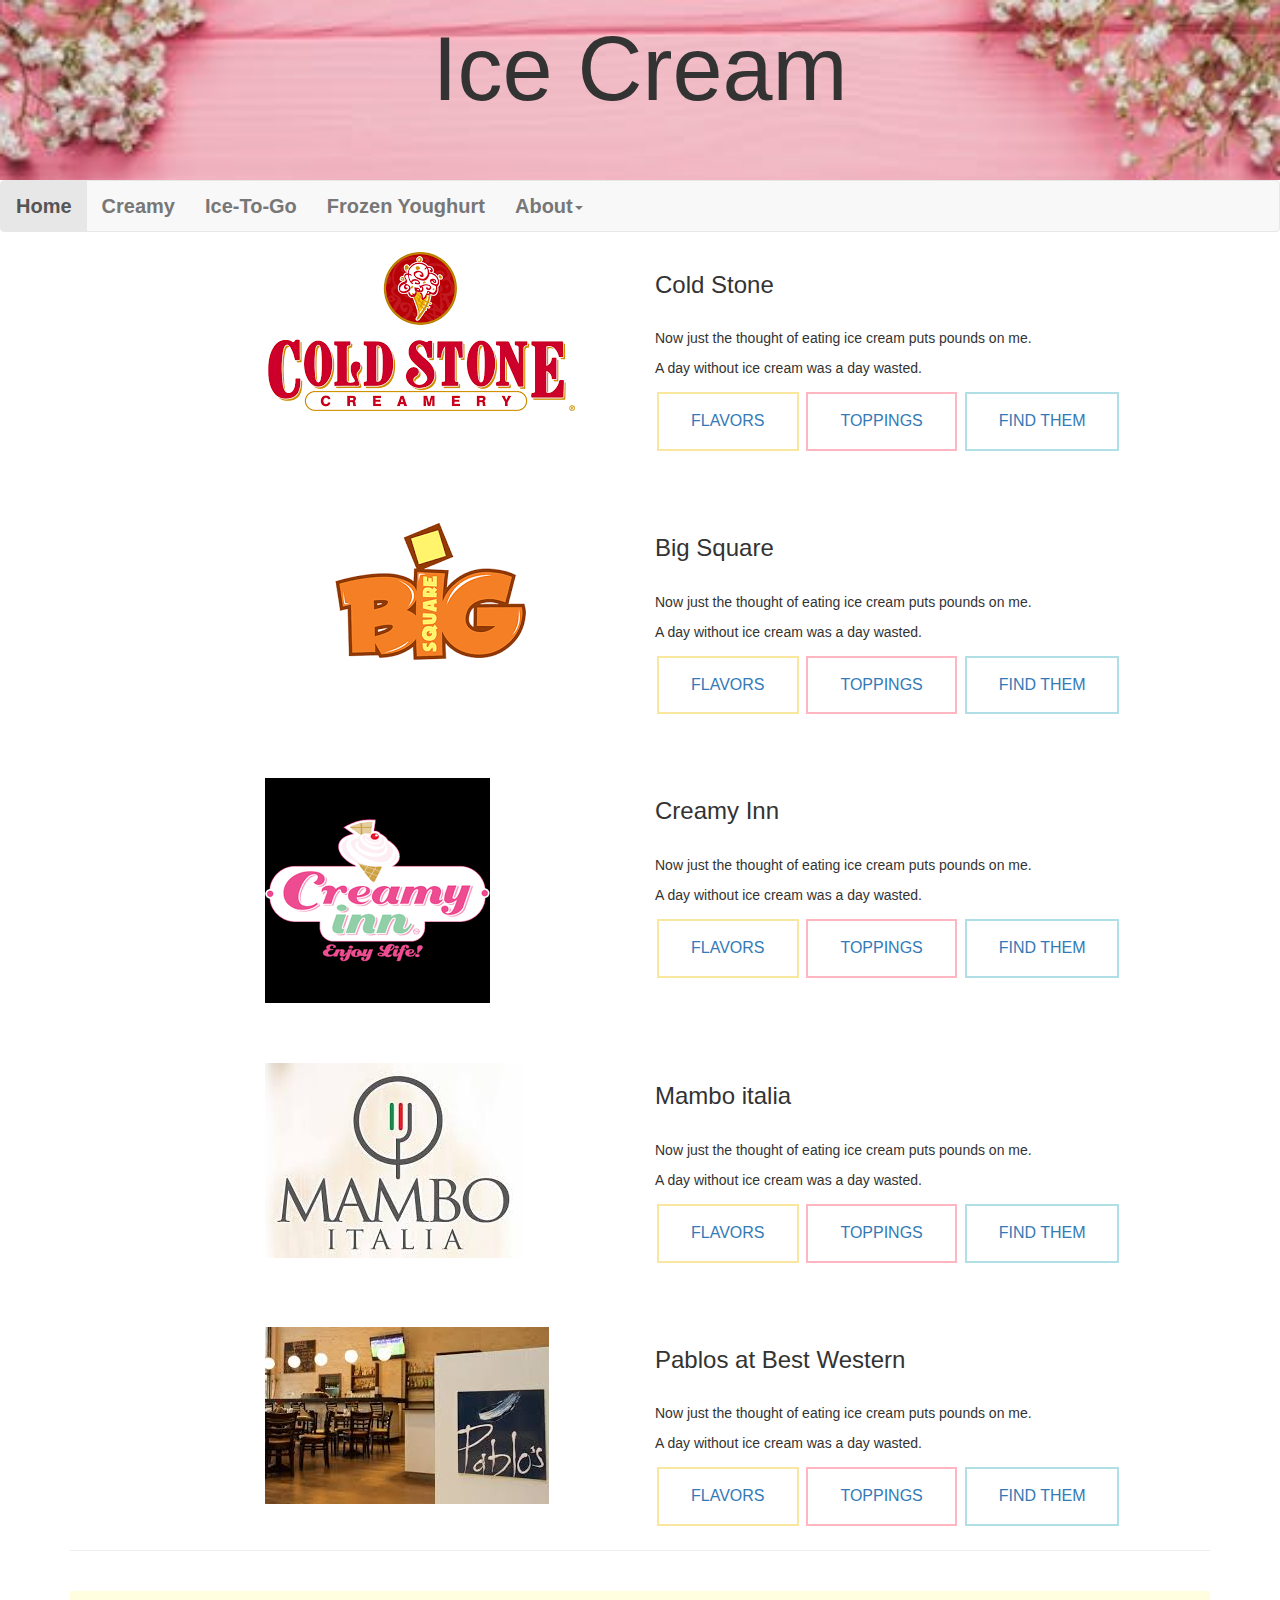
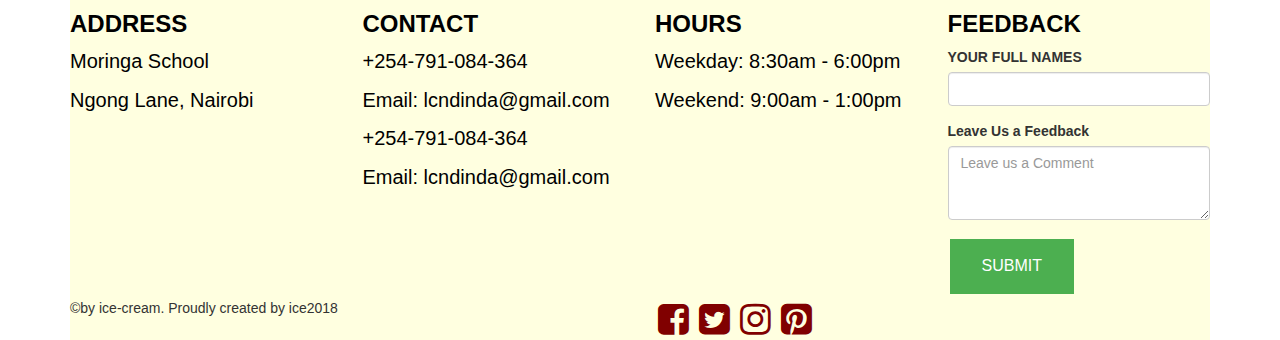
<file: cream.html>
<!DOCTYPE html>
<html lang="en" dir="ltr">
  <head>
    <meta charset="utf-8">
    <link href="css/bootstrap.css" rel="stylesheet" type="text/css">
    <link href="css/cream.css" rel="stylesheet" type="text/css">
    <link rel="stylesheet" href="https://maxcdn.bootstrapcdn.com/bootstrap/3.3.7/css/bootstrap.min.css">
    <link rel="stylesheet" href="https://cdnjs.cloudflare.com/ajax/libs/font-awesome/4.7.0/css/font-awesome.min.css">
    <script src="https://ajax.googleapis.com/ajax/libs/jquery/3.3.1/jquery.min.js"></script>
    <script src="https://maxcdn.bootstrapcdn.com/bootstrap/3.3.7/js/bootstrap.min.js"></script>
    <script src="js/cream.js"></script>
    <title> Ice Cream</title>
  </head>
  <body  data-spy="scroll" data-target=".navbar" data-offset="50">

      <div class="container-fluid">
         <h1> <span id="title">Ice Cream</span></h1>
      </div>
       <nav class="navbar navbar-default"  data-spy="affix" data-offset-top="180">
        <ul class="nav navbar-nav">
         <li class="active"><a href="index.html">Home</a></li>
         <li><a href="cream.html">Creamy</a></li>
         <li><a href="ice.html">Ice-To-Go</a></li>
         <li><a href="yogurt.html">Frozen Youghurt</a></li>
           <li class="dropdown">
            <a class="dropdown-toggle"  data-toggle="dropdown" href="">About<span class="caret"></span></button>
            <ul class="dropdown-menu">
            <li><a href="#hisrory" data-toggle="modal" data-target="#history">History </a></li>
            <li><a href="#recipe" data-toggle="modal" data-target="#history">Recipe </a></li>
            </ul>
         </li>
        </ul>
      </nav>

<div class="container">
      <div id="history" class="modal fade" role="dialog">
        <div class="modal-dialog">

        <div class="modal-content">
          <div class="modal-header">
            <button type="button" class="close" data-dismiss="modal">&times;</button>
            <h3 class="modal-title">History of Ice Cream</h3>
          </div>
          <div class="modal-body">
            <h4><span class ="head">The Evolution of Ice Cream</span> </h4> <br>
            <p>  Ice cream's origins are known to reach back as far as the second century B.C.,
              although no specific date of origin nor inventor has been undisputably credited with its discovery.
               We know that Alexander the Great enjoyed snow and ice flavored with honey and nectar.
               Biblical references also show that King Solomon was fond of iced drinks during harvesting.
                During the Roman Empire, Nero Claudius Caesar (A.D. 54-86) frequently sent runners into the mountains for snow,
                which was then flavored with fruits and juices.</p>
        <div class="modal-footer">
          <button type="button" class="btn btn-default" data-dismiss="modal">Close</button>
        </div>
        </div>
       </div>
      </div>
    </div>


    <div id="recipe" class="modal fade" role="dialog">
      <div class="modal-dialog">

      <div class="modal-content">
        <div class="modal-header">
          <button type="button" class="close" data-dismiss="modal">&times;</button>
          <h3 class="modal-title">The Recipe for vanilla Ice cream</h3>
        </div>
        <div class="modal-body">
          <h4><span class ="head">The Recipe for vanilla Ice cream </span> </h4><br>
          <ol>
            <li>  Stir sugar, cream, and milk into a saucepan over low heat until sugar has dissolved.
                   Heat just until mix is hot and a small ring of foam appears around the edge.</li>
            <li>Transfer cream mixture to a pourable container such as a large measuring cup.
              Stir in vanilla extract and chill mix thoroughly,
               at least 2 hours. (Overnight is best.)</li>
            <li>Pour cold ice cream mix into an ice cream maker, turn on the machine,
               and churn according to manufacturer's directions, 20 to 25 minutes.</li>
            <li>When ice cream is softly frozen, serve immediately or place a piece of plastic
               wrap directly on the ice cream and place in freezer to ripen, 2 to 3 hours.</li>
          </ol>

      <div class="modal-footer">
        <button type="button" class="btn btn-default" data-dismiss="modal">Close</button>
      </div>
      </div>
     </div>
    </div>
  </div>

  <div class="section2">
  <div class="row">
    <div class="col-md-2">

    </div>
    <div class="col-md-4">
      <img src="img/coldstone.png" alt="Ice Cream" id="image1">
    </div>
    <div class="col-md-6">
      <div class="text">
        <h3>Cold Stone</h3>
        <br>
         <p>Now just the thought of eating ice cream puts pounds on me.</p>
         <p>A day without ice cream was a day wasted.</p>
         <button type="button" class=" button btn-yellow" id="fla1"><a href="#flavor" data-toggle="modal" data-target="#flavor">FLAVORS</button></a>

           <div id="flavor" class="modal fade" role="dialog">
             <div class="modal-dialog">

             <div class="modal-content">
               <div class="modal-header">
                 <button type="button" class="close" data-dismiss="modal">&times;</button>
                 <h3 class="modal-title" class="flavor">Here are some Fantastic Flovars</h3>
               </div>
               <div class="modal-body">
                 <div class="row">
                   <div class="col-md-3">
                     <ul>
                       <li>Amaretto</li>
                       <li>Cotton Candy</li>
                       <li>Chocolate Layer Cake</li>
                       <li>Mint</li>
                       <li>Red Velvet Cake</li>
                       <li>Cake Batter</li>
                       <li>Sweet Cream</li>
                     </ul>
                   </div>

                   <div class="col-md-3">
                     <ul>
                       <li>Baileys</li>
                       <li>Cheesecake</li>
                       <li>Chocolate Peanut Butter</li>
                       <li>French Vanilla</li>
                       <li>Orange Dreamsicle</li>
                       <li>Strawberry</li>
                       <li>White Chocolate</li>
                     </ul>
                   </div>

                   <div class="col-md-3">
                     <ul>
                       <li>Banana</li>
                       <li>Chocolate</li>
                       <li>Coconut</li>
                       <li>Macademia</li>
                       <li>Pistachio</li>
                       <li>Strawberry Cheesecake</li>
                       <li>White Peppermint</li>
                     </ul>
                   </div>

                   <div class="col-md-3">
                     <ul>
                       <li>Raspberry</li>
                       <li>Coffee</li>
                       <li>Blueberry Pomegranate</li>
                       <li>Chocolate Hazelnut</li>
                       <li>Mango</li>
                       <li>Strawberry Mango Banana</li>
                     </ul>
                   </div>
                 </div>

             <div class="modal-footer">
               <button type="button" class="btn btn-default" data-dismiss="modal">Close</button>

             </div>
             </div>
            </div>
           </div>
         </div>

         <button type="button" class=" button btn-pink" id="top1"><a href="#toppings" data-toggle="modal" data-target="#toppings">TOPPINGS</button></a>
         <div id="toppings" class="modal fade" role="dialog">
           <div class="modal-dialog">

           <div class="modal-content">
             <div class="modal-header">
               <button type="button" class="close" data-dismiss="modal">&times;</button>
               <h3 class="modal-title" class="toppings">Here are some Fantastic Toppings</h3>
             </div>
             <div class="modal-body"> <div class="row">


                <div class="col-md-3">
                  <ul>
                    <li>Apple Pie Filling</li>
                    <li>Bananas</li>
                    <li>Blueberries</li>
                    <li>Brownies</li>
                    <li>Caramel Topping</li>
                    <li>Cherry Pie Filling</li>
                    <li>Chocolate Chip Cookie Dough</li>
                    <li>Whipped Topping (Rich’s On Top®)</li>
                    <li>White Chocolate Chips</li>
                    <li>Yellow Cake (Rich’s®)</li>

                  </ul>
                </div>

                <div class="col-md-3">
                  <ul>
                    <li>Chocolate Chips</li>
                    <li>Cinnamon</li>
                    <li>Coconut</li>
                    <li>Fudge Topping</li>
                    <li>Graham Cracker Pie Crust</li>
                    <li>Gummy Bears</li>
                    <li>Heath® Bar</li>
                    <li>Roasted Almonds</li>
                    <li>Strawberries</li>
                  </ul>
                </div>

                <div class="col-md-3">
                  <ul>
                    <li>Kit Kat®</li>
                    <li>M&M’s®</li>
                    <li>OREO® Cookies</li>
                    <li>Peanut Butter</li>
                    <li>Pecans</li>
                    <li>Pineapple Tidbits</li>
                    <li>Rainbow Sprinkles</li>
                    <li>Raspberries</li>
                    <li>Reese’s® Peanut Butter Cups®</li>
                  </ul>
                </div>
              </div>

           <div class="modal-footer">
             <button type="button" class="btn btn-default" data-dismiss="modal">Close</button>

           </div>
           </div>
          </div>
         </div>
       </div>
       <button type="button" class=" button btn-blue" id="findthem1"><a href="#findthem" data-toggle="modal" data-target="#findthem">FIND THEM</button></a>
       <div id="findthem" class="modal fade" role="dialog">
         <div class="modal-dialog">

         <div class="modal-content">
           <div class="modal-header">
             <button type="button" class="close" data-dismiss="modal">&times;</button>
             <h3 class="modal-title" class="findthem">this are the location </h3>
           </div>
           <div class="modal-body">
             <div class="row">

               <div class="col-md-6">
                 UN Corner <br>
                 Limuru road, <br>
                 Gigiri, Nairobi, Kenya <br>
                 +254 (0)730 165 011 ,   <br>
                 Open hours: Sunday to Thursday: 10:00AM - 10:00PM, <br>
                 Friday & Saturday: 10:00AM - 11:00PM <br>
               </div>
               <div class="col-md-6">
                 Galleria Mall <br>
                 Lang’ata Road, <br>
                , Nairobi, Kenya <br>
                +254 (0) 701 149 878,  <br>
                Open hours: Open hours: Sunday to Monday: 10:00AM - 9:00PM <br>
               </div>
             </div>

               <br><br>

               <div class="row">
               <div class="col-md-6">
                 Two Rivers Mall <br>
                Limuru Road, Nairobi., <br>
                , nairobi, Kenya <br>
                +254 (0) 715 330 392,   <br>
                Open hours: Sunday to Monday: 10:00AM - 9:00PM. <br>
               </div>

               <div class="col-md-6">

                Thika Road Mall <br>
                Thika Road, <br>
                , Nairobi, Kenya <br>
                +254 (0)715 323 922,  <br>
                Open hours: Open hours: Sunday to Monday: 10:00AM - 9:00PM. <br>
               </div>
            </div>
            <br><br>
            <div class="row">
            <div class="col-md-6">
              The Hub, Karen <br>
              Links Road,<br>
              , Karen, Nairobi, Kenya <br>
              +254 (0)711 365 023,  <br>
              Open hours: Sunday to Monday: 10:00AM - 9:00PM.<br>
            </div>
              <div class="col-md-6">
                Yaya Center <br>
                Argwings Kodhek Rd, <br>
                , Kilimani, Nairobi, Kenya <br>
                +254 (0)715 736 286,  <br>
                Open hours: Sunday to Monday: 10:00AM - 9:00PM. <br>
              </div>
              </div>
         <div class="modal-footer">
           <button type="button" class="btn btn-default" data-dismiss="modal">Close</button>

         </div>
         </div>
        </div>
       </div>
     </div>

      </div>
    </div>

  </div>
  <br><br><br>

  <div class="row">
    <div class="col-md-2">

    </div>
    <div class="col-md-4">
      <img src="img/bigsquare.png" alt="Ice Cream" id="image1">
    </div>
    <div class="col-md-6">
      <div class="text">
        <h3>Big Square</h3>
        <br>
         <p>Now just the thought of eating ice cream puts pounds on me.</p>
         <p>A day without ice cream was a day wasted.</p>
         <button type="button" class=" button btn-yellow" id="fla1"><a href="#flavor" data-toggle="modal" data-target="#flavor">FLAVORS</button></a>

           <div id="flavor" class="modal fade" role="dialog">
             <div class="modal-dialog">

             <div class="modal-content">
               <div class="modal-header">
                 <button type="button" class="close" data-dismiss="modal">&times;</button>
                 <h3 class="modal-title" class="flavor">Here are some Fantastic Flovars</h3>
               </div>
               <div class="modal-body">
                 <div class="row">
                   <div class="col-md-3">
                     <ul>
                       <li>Amaretto</li>
                       <li>Cotton Candy</li>
                       <li>Chocolate Layer Cake</li>
                       <li>Mint</li>
                       <li>Red Velvet Cake</li>
                       <li>Cake Batter</li>
                       <li>Sweet Cream</li>
                     </ul>
                   </div>

                   <div class="col-md-3">
                     <ul>
                       <li>Baileys</li>
                       <li>Cheesecake</li>
                       <li>Chocolate Peanut Butter</li>
                       <li>French Vanilla</li>
                       <li>Orange Dreamsicle</li>
                       <li>Strawberry</li>
                       <li>White Chocolate</li>
                     </ul>
                   </div>

                   <div class="col-md-3">
                     <ul>
                       <li>Banana</li>
                       <li>Chocolate</li>
                       <li>Coconut</li>
                       <li>Macademia</li>
                       <li>Pistachio</li>
                       <li>Strawberry Cheesecake</li>
                       <li>White Peppermint</li>
                     </ul>
                   </div>

                   <div class="col-md-3">
                     <ul>
                       <li>Raspberry</li>
                       <li>Coffee</li>
                       <li>Blueberry Pomegranate</li>
                       <li>Chocolate Hazelnut</li>
                       <li>Mango</li>
                       <li>Strawberry Mango Banana</li>
                     </ul>
                   </div>
                 </div>

             <div class="modal-footer">
               <button type="button" class="btn btn-default" data-dismiss="modal">Close</button>

             </div>
             </div>
            </div>
           </div>
         </div>

         <button type="button" class=" button btn-pink" id="top1"><a href="#toppings" data-toggle="modal" data-target="#toppings">TOPPINGS</button></a>
         <div id="toppings" class="modal fade" role="dialog">
           <div class="modal-dialog">

           <div class="modal-content">
             <div class="modal-header">
               <button type="button" class="close" data-dismiss="modal">&times;</button>
               <h3 class="modal-title" class="toppings">Here are some Fantastic Toppings</h3>
             </div>
             <div class="modal-body"> <div class="row">
                <div class="col-md-3">
                  <ul>
                    <li>Amaretto</li>
                    <li>Cotton Candy</li>
                    <li>Chocolate Layer Cake</li>
                    <li>Mint</li>
                    <li>Red Velvet Cake</li>
                    <li>Cake Batter</li>
                    <li>Sweet Cream</li>
                  </ul>
                </div>

                <div class="col-md-3">
                  <ul>
                    <li>Baileys</li>
                    <li>Cheesecake</li>
                    <li>Chocolate Peanut Butter</li>
                    <li>French Vanilla</li>
                    <li>Orange Dreamsicle</li>
                    <li>Strawberry</li>
                    <li>White Chocolate</li>
                  </ul>
                </div>

                <div class="col-md-3">
                  <ul>
                    <li>Banana</li>
                    <li>Chocolate</li>
                    <li>Coconut</li>
                    <li>Macademia</li>
                    <li>Pistachio</li>
                    <li>Strawberry Cheesecake</li>
                    <li>White Peppermint</li>
                  </ul>
                </div>

                <div class="col-md-3">
                  <ul>
                    <li>Raspberry</li>
                    <li>Coffee</li>
                    <li>Blueberry Pomegranate</li>
                    <li>Chocolate Hazelnut</li>
                    <li>Mango</li>
                    <li>Strawberry Mango Banana</li>
                  </ul>
                </div>
              </div>
           <div class="modal-footer">
             <button type="button" class="btn btn-default" data-dismiss="modal">Close</button>

           </div>
           </div>
          </div>
         </div>
       </div>
       <button type="button" class=" button btn-blue" id="findthem1"><a href="#findthem" data-toggle="modal" data-target="#findthem">FIND THEM</button></a>
       <div id="findthem" class="modal fade" role="dialog">
         <div class="modal-dialog">

         <div class="modal-content">
           <div class="modal-header">
             <button type="button" class="close" data-dismiss="modal">&times;</button>
             <h3 class="modal-title" class="findthem">this are the location </h3>
           </div>
           <div class="modal-body">
             <div class="row">
               <div class="col-md-6">
                 UN Corner <br>
                 Limuru road, <br>
                 Gigiri, Nairobi, Kenya <br>
                 +254 (0)730 165 011 ,   <br>
                 Open hours: Sunday to Thursday: 10:00AM - 10:00PM, <br>
                 Friday & Saturday: 10:00AM - 11:00PM <br>
               </div>
               <div class="col-md-6">
                 Galleria Mall <br>
                 Lang’ata Road, <br>
                , Nairobi, Kenya <br>
                +254 (0) 701 149 878,  <br>
                Open hours: Open hours: Sunday to Monday: 10:00AM - 9:00PM <br>
               </div>
             </div>

             </div>
         <div class="modal-footer">
           <button type="button" class="btn btn-default" data-dismiss="modal">Close</button>

         </div>
         </div>
        </div>
       </div>
     </div>




      </div>
    </div>

  </div>
  <br><br><br>
  <div class="row">
    <div class="col-md-2">

    </div>
    <div class="col-md-4">
      <img src="img/creamyinn.png" alt="Ice Cream" id="image1">
    </div>
    <div class="col-md-6">
      <div class="text">
        <h3>Creamy Inn</h3>
        <br>
         <p>Now just the thought of eating ice cream puts pounds on me.</p>
         <p>A day without ice cream was a day wasted.</p>
         <button type="button" class=" button btn-yellow" id="fla1"><a href="#flavor" data-toggle="modal" data-target="#flavor">FLAVORS</button></a>

           <div id="flavor" class="modal fade" role="dialog">
             <div class="modal-dialog">

             <div class="modal-content">
               <div class="modal-header">
                 <button type="button" class="close" data-dismiss="modal">&times;</button>
                 <h3 class="modal-title" class="flavor">Here are some Fantastic Flovars</h3>
               </div>
               <div class="modal-body">
                 <div class="row">
                   <div class="col-md-3">
                     <ul>
                       <li>Amaretto</li>
                       <li>Cotton Candy</li>
                       <li>Chocolate Layer Cake</li>
                       <li>Mint</li>
                       <li>Red Velvet Cake</li>
                       <li>Cake Batter</li>
                       <li>Sweet Cream</li>
                     </ul>
                   </div>

                   <div class="col-md-3">
                     <ul>
                       <li>Baileys</li>
                       <li>Cheesecake</li>
                       <li>Chocolate Peanut Butter</li>
                       <li>French Vanilla</li>
                       <li>Orange Dreamsicle</li>
                       <li>Strawberry</li>
                       <li>White Chocolate</li>
                     </ul>
                   </div>

                   <div class="col-md-3">
                     <ul>
                       <li>Banana</li>
                       <li>Chocolate</li>
                       <li>Coconut</li>
                       <li>Macademia</li>
                       <li>Pistachio</li>
                       <li>Strawberry Cheesecake</li>
                       <li>White Peppermint</li>
                     </ul>
                   </div>

                   <div class="col-md-3">
                     <ul>
                       <li>Raspberry</li>
                       <li>Coffee</li>
                       <li>Blueberry Pomegranate</li>
                       <li>Chocolate Hazelnut</li>
                       <li>Mango</li>
                       <li>Strawberry Mango Banana</li>
                     </ul>
                   </div>
                 </div>

             <div class="modal-footer">
               <button type="button" class="btn btn-default" data-dismiss="modal">Close</button>

             </div>
             </div>
            </div>
           </div>
         </div>

         <button type="button" class=" button btn-pink" id="top1"><a href="#toppings" data-toggle="modal" data-target="#toppings">TOPPINGS</button></a>
         <div id="toppings" class="modal fade" role="dialog">
           <div class="modal-dialog">

           <div class="modal-content">
             <div class="modal-header">
               <button type="button" class="close" data-dismiss="modal">&times;</button>
               <h3 class="modal-title" class="toppings">Here are some Fantastic Toppings</h3>
             </div>
             <div class="modal-body"> <div class="row">
                <div class="col-md-3">
                  <ul>
                    <li>Amaretto</li>
                    <li>Cotton Candy</li>
                    <li>Chocolate Layer Cake</li>
                    <li>Mint</li>
                    <li>Red Velvet Cake</li>
                    <li>Cake Batter</li>
                    <li>Sweet Cream</li>
                  </ul>
                </div>

                <div class="col-md-3">
                  <ul>
                    <li>Baileys</li>
                    <li>Cheesecake</li>
                    <li>Chocolate Peanut Butter</li>
                    <li>French Vanilla</li>
                    <li>Orange Dreamsicle</li>
                    <li>Strawberry</li>
                    <li>White Chocolate</li>
                  </ul>
                </div>

                <div class="col-md-3">
                  <ul>
                    <li>Banana</li>
                    <li>Chocolate</li>
                    <li>Coconut</li>
                    <li>Macademia</li>
                    <li>Pistachio</li>
                    <li>Strawberry Cheesecake</li>
                    <li>White Peppermint</li>
                  </ul>
                </div>

                <div class="col-md-3">
                  <ul>
                    <li>Raspberry</li>
                    <li>Coffee</li>
                    <li>Blueberry Pomegranate</li>
                    <li>Chocolate Hazelnut</li>
                    <li>Mango</li>
                    <li>Strawberry Mango Banana</li>
                  </ul>
                </div>
              </div>



           <div class="modal-footer">
             <button type="button" class="btn btn-default" data-dismiss="modal">Close</button>

           </div>
           </div>
          </div>
         </div>
       </div>

       <button type="button" class=" button btn-blue" id="findthem1"><a href="#findthem" data-toggle="modal" data-target="#findthem">FIND THEM</button></a>
       <div id="findthem" class="modal fade" role="dialog">
         <div class="modal-dialog">

         <div class="modal-content">
           <div class="modal-header">
             <button type="button" class="close" data-dismiss="modal">&times;</button>
             <h3 class="modal-title" class="findthem">this are the location </h3>
           </div>
           <div class="modal-body">
             hijodijdpedhpe
             jncoi0edu
         <div class="modal-footer">
           <button type="button" class="btn btn-default" data-dismiss="modal">Close</button>

         </div>
         </div>
        </div>
       </div>
     </div>


      </div>
    </div>

  </div>
  <br><br><br>
  <div class="row">
    <div class="col-md-2">

    </div>
    <div class="col-md-4">
      <img src="img/mamboitalia.jpeg" alt="Ice Cream" id="image1">
    </div>
    <div class="col-md-6">
      <div class="text">
        <h3>Mambo italia</h3>
        <br>
         <p>Now just the thought of eating ice cream puts pounds on me.</p>
         <p>A day without ice cream was a day wasted.</p>
         <button type="button" class=" button btn-yellow" id="fla1"><a href="#flavor" data-toggle="modal" data-target="#flavor">FLAVORS</button></a>

           <div id="flavor" class="modal fade" role="dialog">
             <div class="modal-dialog">

             <div class="modal-content">
               <div class="modal-header">
                 <button type="button" class="close" data-dismiss="modal">&times;</button>
                 <h3 class="modal-title" class="flavor">Here are some Fantastic Flovars</h3>
               </div>
               <div class="modal-body">
                 <div class="row">
                   <div class="col-md-3">
                     <ul>
                       <li>Amaretto</li>
                       <li>Cotton Candy</li>
                       <li>Chocolate Layer Cake</li>
                       <li>Mint</li>
                       <li>Red Velvet Cake</li>
                       <li>Cake Batter</li>
                       <li>Sweet Cream</li>
                     </ul>
                   </div>

                   <div class="col-md-3">
                     <ul>
                       <li>Baileys</li>
                       <li>Cheesecake</li>
                       <li>Chocolate Peanut Butter</li>
                       <li>French Vanilla</li>
                       <li>Orange Dreamsicle</li>
                       <li>Strawberry</li>
                       <li>White Chocolate</li>
                     </ul>
                   </div>

                   <div class="col-md-3">
                     <ul>
                       <li>Banana</li>
                       <li>Chocolate</li>
                       <li>Coconut</li>
                       <li>Macademia</li>
                       <li>Pistachio</li>
                       <li>Strawberry Cheesecake</li>
                       <li>White Peppermint</li>
                     </ul>
                   </div>

                   <div class="col-md-3">
                     <ul>
                       <li>Raspberry</li>
                       <li>Coffee</li>
                       <li>Blueberry Pomegranate</li>
                       <li>Chocolate Hazelnut</li>
                       <li>Mango</li>
                       <li>Strawberry Mango Banana</li>
                     </ul>
                   </div>
                 </div>

             <div class="modal-footer">
               <button type="button" class="btn btn-default" data-dismiss="modal">Close</button>

             </div>
             </div>
            </div>
           </div>
         </div>

         <button type="button" class=" button btn-pink" id="top1"><a href="#toppings" data-toggle="modal" data-target="#toppings">TOPPINGS</button></a>
         <div id="toppings" class="modal fade" role="dialog">
           <div class="modal-dialog">

           <div class="modal-content">
             <div class="modal-header">
               <button type="button" class="close" data-dismiss="modal">&times;</button>
               <h3 class="modal-title" class="toppings">Here are some Fantastic Toppings</h3>
             </div>
             <div class="modal-body"> <div class="row">
                <div class="col-md-3">
                  <ul>
                    <li>Amaretto</li>
                    <li>Cotton Candy</li>
                    <li>Chocolate Layer Cake</li>
                    <li>Mint</li>
                    <li>Red Velvet Cake</li>
                    <li>Cake Batter</li>
                    <li>Sweet Cream</li>
                  </ul>
                </div>

                <div class="col-md-3">
                  <ul>
                    <li>Baileys</li>
                    <li>Cheesecake</li>
                    <li>Chocolate Peanut Butter</li>
                    <li>French Vanilla</li>
                    <li>Orange Dreamsicle</li>
                    <li>Strawberry</li>
                    <li>White Chocolate</li>
                  </ul>
                </div>

                <div class="col-md-3">
                  <ul>
                    <li>Banana</li>
                    <li>Chocolate</li>
                    <li>Coconut</li>
                    <li>Macademia</li>
                    <li>Pistachio</li>
                    <li>Strawberry Cheesecake</li>
                    <li>White Peppermint</li>
                  </ul>
                </div>

                <div class="col-md-3">
                  <ul>
                    <li>Raspberry</li>
                    <li>Coffee</li>
                    <li>Blueberry Pomegranate</li>
                    <li>Chocolate Hazelnut</li>
                    <li>Mango</li>
                    <li>Strawberry Mango Banana</li>
                  </ul>
                </div>
              </div>



           <div class="modal-footer">
             <button type="button" class="btn btn-default" data-dismiss="modal">Close</button>

           </div>
           </div>
          </div>
         </div>
       </div>
       <button type="button" class=" button btn-blue" id="findthem"><a href="#findthem" data-toggle="modal" data-target="#findthem">FIND THEM</button></a>
       <div id="findthem" class="modal fade" role="dialog">
         <div class="modal-dialog">

         <div class="modal-content">
           <div class="modal-header">
             <button type="button" class="close" data-dismiss="modal">&times;</button>
             <h3 class="modal-title" class="findthem">this are the location </h3>
           </div>
           <div class="modal-body">



         <div class="modal-footer">
           <button type="button" class="btn btn-default" data-dismiss="modal">Close</button>

         </div>
         </div>
        </div>
       </div>
     </div>

      </div>
    </div>

  </div>
  <br><br><br>
  <div class="row">
    <div class="col-md-2">

    </div>
    <div class="col-md-4">
      <img src="img/Pablos at Best Western.jpeg" alt="Ice Cream" id="image1">
    </div>
    <div class="col-md-6">
      <div class="text">
        <h3>Pablos at Best Western</h3>
        <br>
         <p>Now just the thought of eating ice cream puts pounds on me.</p>
         <p>A day without ice cream was a day wasted.</p>
         <button type="button" class=" button btn-yellow" id="fla1"><a href="#flavor" data-toggle="modal" data-target="#flavor">FLAVORS</button></a>

           <div id="flavor" class="modal fade" role="dialog">
             <div class="modal-dialog">

             <div class="modal-content">
               <div class="modal-header">
                 <button type="button" class="close" data-dismiss="modal">&times;</button>
                 <h3 class="modal-title" class="flavor">Here are some Fantastic Flovars</h3>
               </div>
               <div class="modal-body">
                 <div class="row">
                   <div class="col-md-3">
                     <ul>
                       <li>Amaretto</li>
                       <li>Cotton Candy</li>
                       <li>Chocolate Layer Cake</li>
                       <li>Mint</li>
                       <li>Red Velvet Cake</li>
                       <li>Cake Batter</li>
                       <li>Sweet Cream</li>
                     </ul>
                   </div>

                   <div class="col-md-3">
                     <ul>
                       <li>Baileys</li>
                       <li>Cheesecake</li>
                       <li>Chocolate Peanut Butter</li>
                       <li>French Vanilla</li>
                       <li>Orange Dreamsicle</li>
                       <li>Strawberry</li>
                       <li>White Chocolate</li>
                     </ul>
                   </div>

                   <div class="col-md-3">
                     <ul>
                       <li>Banana</li>
                       <li>Chocolate</li>
                       <li>Coconut</li>
                       <li>Macademia</li>
                       <li>Pistachio</li>
                       <li>Strawberry Cheesecake</li>
                       <li>White Peppermint</li>
                     </ul>
                   </div>

                   <div class="col-md-3">
                     <ul>
                       <li>Raspberry</li>
                       <li>Coffee</li>
                       <li>Blueberry Pomegranate</li>
                       <li>Chocolate Hazelnut</li>
                       <li>Mango</li>
                       <li>Strawberry Mango Banana</li>
                     </ul>
                   </div>
                 </div>

             <div class="modal-footer">
               <button type="button" class="btn btn-default" data-dismiss="modal">Close</button>

             </div>
             </div>
            </div>
           </div>
         </div>

         <button type="button" class=" button btn-pink" id="top1"><a href="#toppings" data-toggle="modal" data-target="#toppings">TOPPINGS</button></a>
         <div id="toppings" class="modal fade" role="dialog">
           <div class="modal-dialog">

           <div class="modal-content">
             <div class="modal-header">
               <button type="button" class="close" data-dismiss="modal">&times;</button>
               <h3 class="modal-title" class="toppings">Here are some Fantastic Toppings</h3>
             </div>
             <div class="modal-body"> <div class="row">
                <div class="col-md-3">
                  <ul>
                    <li>Amaretto</li>
                    <li>Cotton Candy</li>
                    <li>Chocolate Layer Cake</li>
                    <li>Mint</li>
                    <li>Red Velvet Cake</li>
                    <li>Cake Batter</li>
                    <li>Sweet Cream</li>
                  </ul>
                </div>

                <div class="col-md-3">
                  <ul>
                    <li>Baileys</li>
                    <li>Cheesecake</li>
                    <li>Chocolate Peanut Butter</li>
                    <li>French Vanilla</li>
                    <li>Orange Dreamsicle</li>
                    <li>Strawberry</li>
                    <li>White Chocolate</li>
                  </ul>
                </div>

                <div class="col-md-3">
                  <ul>
                    <li>Banana</li>
                    <li>Chocolate</li>
                    <li>Coconut</li>
                    <li>Macademia</li>
                    <li>Pistachio</li>
                    <li>Strawberry Cheesecake</li>
                    <li>White Peppermint</li>
                  </ul>
                </div>

                <div class="col-md-3">
                  <ul>
                    <li>Raspberry</li>
                    <li>Coffee</li>
                    <li>Blueberry Pomegranate</li>
                    <li>Chocolate Hazelnut</li>
                    <li>Mango</li>
                    <li>Strawberry Mango Banana</li>
                  </ul>
                </div>
              </div>



           <div class="modal-footer">
             <button type="button" class="btn btn-default" data-dismiss="modal">Close</button>

           </div>
           </div>
          </div>
         </div>
       </div>
       <button type="button" class=" button btn-blue" id="findthem1"><a href="#findthem" data-toggle="modal" data-target="#findthem">FIND THEM</button></a>
       <div id="findthem" class="modal fade" role="dialog">
         <div class="modal-dialog">

         <div class="modal-content">
           <div class="modal-header">
             <button type="button" class="close" data-dismiss="modal">&times;</button>
             <h3 class="modal-title" class="findthem">this are the location </h3>
           </div>
           <div class="modal-body">
             hijodijdpedhpe
             jncoi0edu
         <div class="modal-footer">
           <button type="button" class="btn btn-default" data-dismiss="modal">Close</button>

         </div>
         </div>
        </div>
       </div>
     </div>
      </div>
    </div>

  </div>

  <hr>
<br>


    <footer id="footer">
      <div class="row">
        <div class="col-md-3">
          <h3>ADDRESS</h3>
          <p>Moringa School</p>
          <p>Ngong Lane, Nairobi</p>

        </div>
        <div class="col-md-3">
          <h3>CONTACT</h3>
            <p>+254-791-084-364</p>
            <p>Email: lcndinda@gmail.com</p>
            <p>+254-791-084-364</p>
            <p>Email: lcndinda@gmail.com</p>
        </div>
        <div class="col-md-3">
          <h3>HOURS</h3>
          <p>Weekday: 8:30am - 6:00pm</p>
          <p>Weekend: 9:00am - 1:00pm</p>

        </div>
        <div class="col-md-3">
          <h3>FEEDBACK</h3>
          <form id="feedbacks">
            <div class="form-group">
              <label for="name">YOUR FULL NAMES</label>
              <input type="text" class="form-control" id="name">
            </div>
            <div class="form-group">
              <label for="coments">Leave Us a Feedback</label>
              <textarea class="form-control" rows="3" placeholder="Leave us a Comment"></textarea>
            </div>
            <button type="submit" class="button btn-submit">SUBMIT</button>
          </form>
        </div>
      </div>
      <div class="row">
        <div class="col-md-6">
       <span class="copy"> &copy;by ice-cream. Proudly created by ice2018</span>
        </div>
        <div class="footer-icon">
          <div class="col-md-3">
            <a href="https://www.facebook.com/myicecreamlove/"><i class="fa fa-facebook-square"></i></a>
            <a href="https://twitter.com/hashtag/icecream?lang=en"><i class="fa fa-twitter-square"></i></a>
            <a href="https://www.instagram.com/icecream/?hl=en"><i class="fa fa-instagram"></i></a>
            <a href="https://www.pinterest.com/search/pins/?q=ice%20cream&rs=typed&term_meta"><i class="fa fa-pinterest-square"></i></a>
          </div>
        </div>
        <div class="col-md-3">
        </div>
      </div>
    </footer>





    </div>
  </body>
</html>
</file>
<file: css/cream.css>
.head{
  color: #5499C7;
}
body{
  margin:0;
  font-weight: 400;
}
.container{
  background-repeat: no-repeat;
  background-size: cover;
}
.modal-content{
  background-color: rgba(233,234,237, 0.9);
  color: black;
}

.container-fluid {
  background-image: url(../img/last1.jpeg);
  background-repeat:repeat;
  background-size: cover;
  height: 180px;
  text-align: center;
}
#title{
  font-size: 90px;
}
.affix {
      top: 0;
      width: 100%;
      z-index: 9999 !important;
  }

.affix + .container-fluid {
      padding-top: 70px;
  }

#new{
  background-color:#FFC0CB;
  background-color: rgba(255,255,255,0.4);
  border-radius: 5%;
}
.button {
    background-color: #4CAF50; /* Green */
    border: none;
    color: white;
    padding: 16px 32px;
    text-align: center;
    text-decoration: none;
    display: inline-block;
    font-size: 16px;
    margin: 4px 2px;
    -webkit-transition-duration: 0.4s; /* Safari */
    transition-duration: 0.4s;
    cursor: pointer;
}
hr{
  border:  2px solid #FFC0CB;
}
.btn-yellow {
    background-color: white;
    color: black;
    border: 2px solid  #F9E79F;
}

.btn-yellow:hover {
    background-color:#F9E79F;
    color: black;
}

.btn-pink {
    background-color: white;
    color: black;
    border: 2px solid  #FFB6C1	;
}
.btn-pink:hover {
    background-color:#FFB6C1;
    color: black;
  }
.btn-blue{
  background-color: white;
  color: black;
  border: 2px solid  #B0E0E6	;
}
.btn-blue:hover {
    background-color:#B0E0E6;
    color: black;
  }
nav li a{
  color: black;
  font-size: 20px;
  font-weight: bold;
}

.panel-heading{
  text-align: center;
}
ul{
  list-style:none;
  font-size: 20px;
}
ul li:hover{
  color: #FF69B4;
}
.top{
  text-align: center;
  font-weight: 400;
}

.img{
  padding-bottom: 10px;
}
footer h3{
  color: black;
  font-weight: bold;
}
footer p{
  color: black;
  font-size: 20px;
}
.footer-icon a i{
  color: #800000;
  padding: 3px;
  font-size: 36px;
}
#footer{
  background-color: #FFFFE0;
}
.foot{
    background-color: #FFFFE0;
}
</file>
